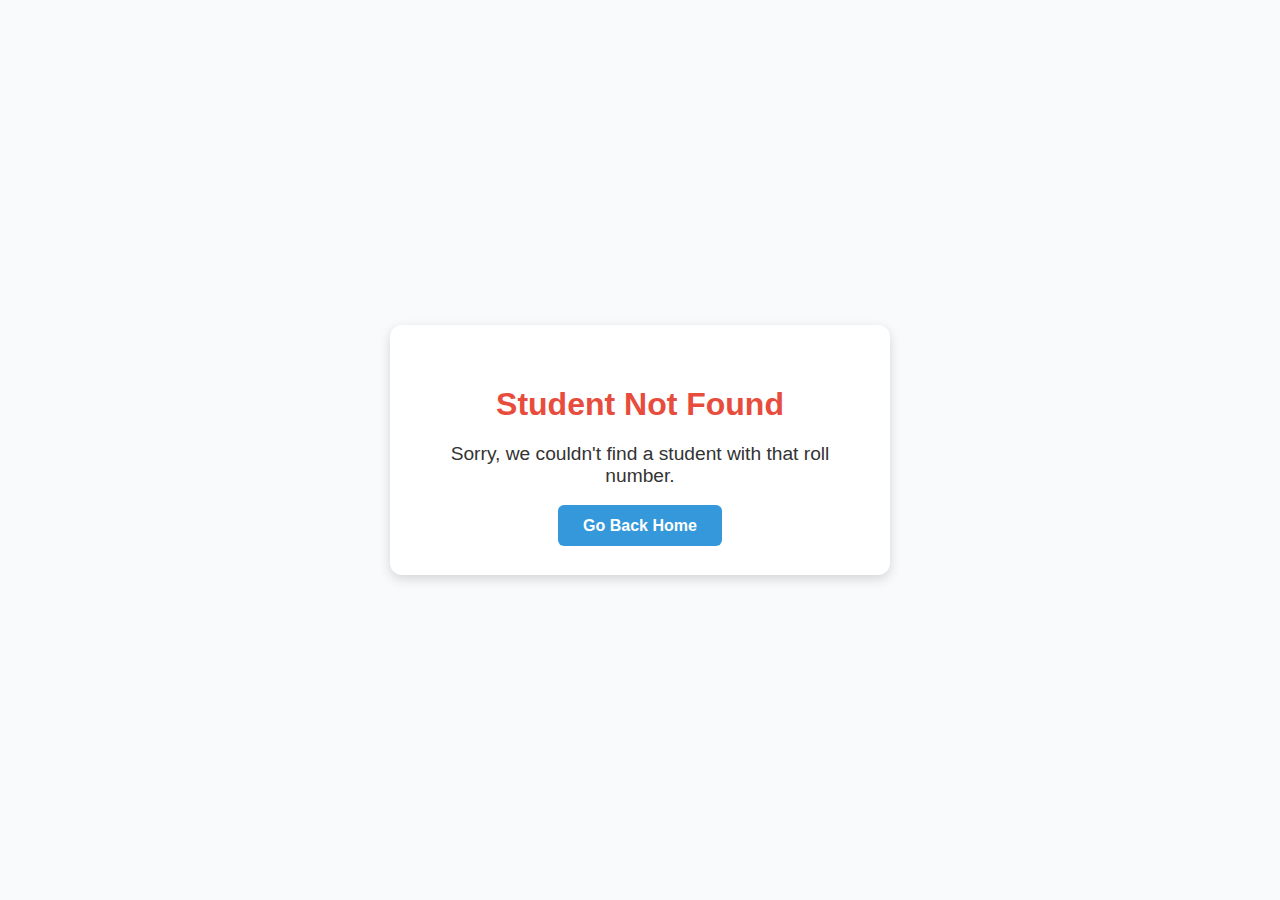
<file: myapp/templates/student_not_found.html>
<!DOCTYPE html>
<html>
<head>
    <title>Student Not Found</title>
    <style>
        body {
            font-family: 'Segoe UI', Tahoma, Geneva, Verdana, sans-serif;
            background-color: #f9fafb;
            display: flex;
            justify-content: center;
            align-items: center;
            height: 100vh;
            margin: 0;
            color: #333;
        }
        .message-box {
            background: #fff;
            padding: 40px 50px;
            border-radius: 12px;
            box-shadow: 0 4px 12px rgba(0,0,0,0.15);
            text-align: center;
            max-width: 400px;
        }
        h1 {
            color: #e74c3c;
            margin-bottom: 20px;
            font-size: 2rem;
        }
        p {
            font-size: 1.2rem;
            margin-bottom: 30px;
        }
        a {
            text-decoration: none;
            background-color: #3498db;
            color: white;
            padding: 12px 25px;
            border-radius: 6px;
            font-weight: 600;
            transition: background-color 0.3s ease;
        }
        a:hover {
            background-color: #2980b9;
        }
    </style>
</head>
<body>
    <div class="message-box">
        <h1>Student Not Found</h1>
        <p>Sorry, we couldn't find a student with that roll number.</p>
        <a href="/">Go Back Home</a>
    </div>
</body>
</html>
</file>
